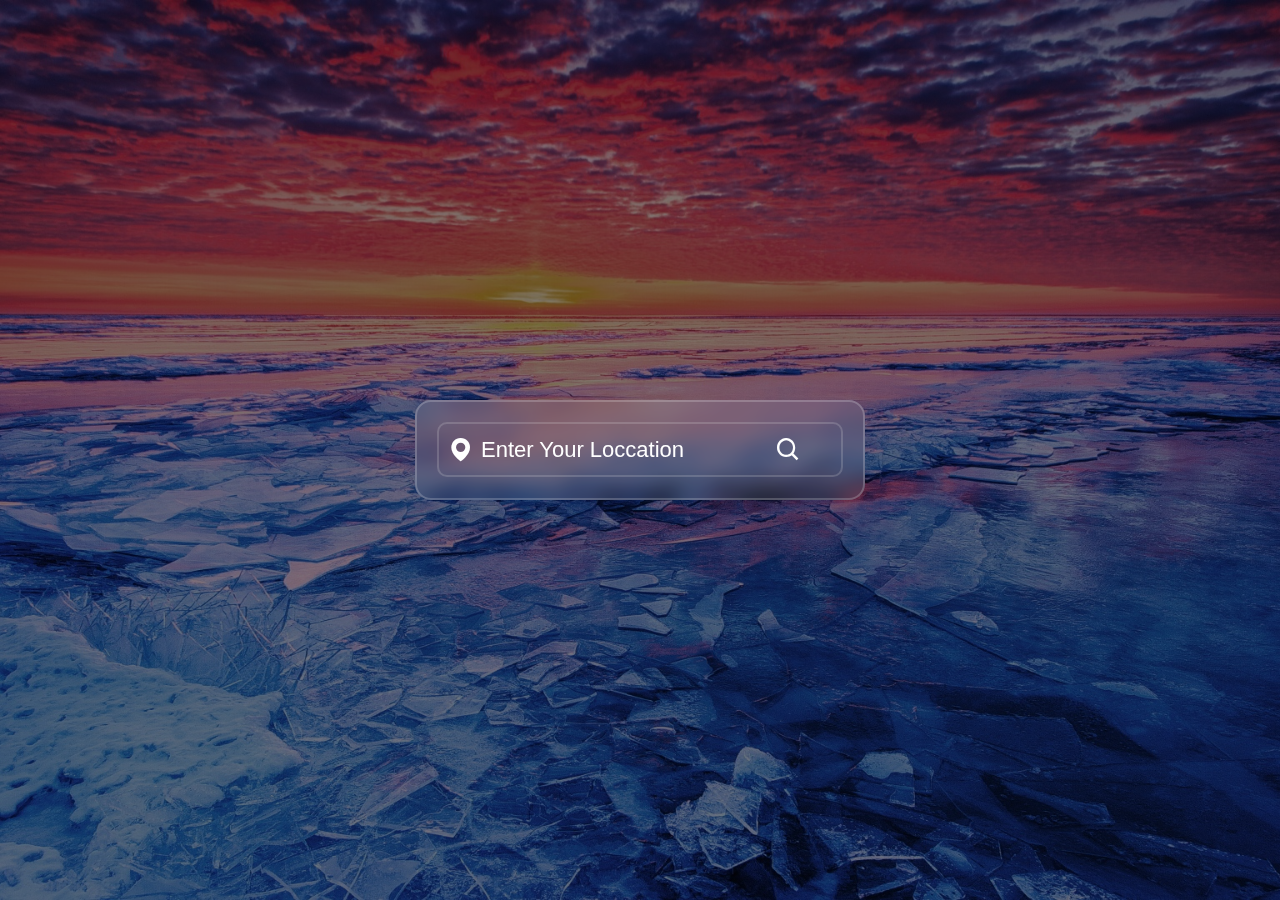
<file: index.html>
<!DOCTYPE html>
<html lang="en">
<head>
    <meta charset="UTF-8">
    <meta name="viewport" content="width=device-width, initial-scale=1.0">
    <title>Document</title>
    <link rel="stylesheet" href="weather.css">
    <link href='https://unpkg.com/boxicons@2.1.4/css/boxicons.min.css' rel='stylesheet'>
    <link rel="stylesheet" href="media.css" />
</head>
<body>
    <div class="main">
        <div class="search-box">
            <i class='bx bxs-map'></i>
            <input type="text" placeholder="enter your loccation">
            <button class="bx bx-search"></button>
        </div>
        <div class="weather-box">
            <div class="box">
                
                    <div class="weather">
                        <img src="images/Copy of logo.png">
                        <div class="temperature">0<span>°C</span></div>
                        <div class="description">Broken Clouds</div>
                    </div>
                
            </div>
        </div>
        

        <div class="weather-details">
            <div class="humidity">
                <i class='bx bx-water'></i>
                <div class="text">
                   
                        <span>0%</span>
                    </div>
                    <p>humidity</p>
                
            </div>

            <div class="wind">
                <i class='bx bxl-tailwind-css'></i>
                <div class="text">
                   
                        <span>0km/h</span>
                    
                    <p>wind speed</p>
                </div>
            </div>
        </div>

        <!-- Added Time Section -->
        <div class="time-box">
            <h2>Current Time</h2>
            <p id="city-time">Loading...</p>

            
        </div>

        
        <!-- Added Sunrise and Sunset Times 
        <div id="sunrise-sunset">
            <p id="sunrise">Sunrise: </p>
            <p id="sunset">Sunset: </p>
        
            </div>-->
        <div class="unable-to-find">
            <div class="box">
                <img src="images/notFind.a4f05adfbaa76e3a9488984065e35657.png">
                <p>Location not found Try again..!</p>
            </div>
        </div>
    </div>

    <script src="weather.js"></script>
</body>
</html>
</file>
<file: weather.css>
*{
    margin: 0;
    padding: 0;
    box-sizing: border-box  ;
    font-family: "poppins",sans-serif;
}

body{
    display: flex;
    justify-content: center;
    align-items: center;
    min-height: 100vh;
    background: linear-gradient(to top,rgba(0,0,0,0.5)50%,rgba(0,0,0,0.5)50%),url(images/Weather-Desktop-Picture.jpg);
    background-size: cover;
    background-position:    center;
}
.main{
position: relative;
width: 450px;
height:     100px;
background:rgba(255, 255, 255, .1);
backdrop-filter: blur(10px);
border: 2px solid rgba(255, 255, 255, .2);
color: #fff;

border-radius: 16px;
padding: 20px;
transition: height .6s ease;
}

.search-box{
    position: relative;
    width: 100%;
    height: 55px;
   
    display: flex;
    align-items: center;
}
.search-box i{
    position: absolute;
    left: 10px;
    font-size: 28px;
}


.search-box input{
    position: absolute;
    width: 100%;
    height: 100%;
    background: transparent;
    border: 2px solid rgba(225, 225, 225, .2);
    outline: none;
    border-radius: 10px;
    font-size: 22px;
    color: white;
    font-weight: 500;
    text-transform: uppercase;
    padding:  0 48px 0 42px;
}

.search-box input::placeholder{
    color: #fff;
    text-transform: capitalize;

}
.search-box button{
    position: absolute;
    right: 0;
    width: 40x;
    height: 100%;
    background: transparent;
    border:     none;
    outline: none;
    font-size: 28px;
    color: #fff;
    padding: 0 40px 0 5px;
    cursor: pointer;
}

.weather-box{
    text-align: center;
    margin: 40px 0;
    font-size: 44px;
}

.weather-box,
.weather-details,
.time-box,
.sunrise-sunset.sunrise,
.sunrise-sunset.sunset,
.unable-to-find{
    overflow: hidden;
    visibility: hidden;
}

.weather-box.active,
.weather-details.active,
.time-box.active,
.sunrise-sunset.active,
.unable-to-find.active{
    visibility: visible;
}
.weather-box .box,
.unable-to-find .box{
    transform: translateY(-100%);
}

.weather-box.active .box,
.unable-to-find.active .box{
    transform: translateY(0%);
    transition:transform 1s  ease;
    transition-delay: .8s ;
}


.weather-box img{
    width: 30%;
}
.weather-box.temperature{
    position: relative;
    font-size: 90px;
    line-height: 1;
    font-weight: 700;
    margin: 20px 0 6px -30px;

}
.weather-box.temperature span{
    position: absolute;
    font-size: 24px;
    margin-left: 4px;
}

.weather-box.description{
    font-size: 22px;
    font-weight: 500;
    text-transform: capitalize;
}

.weather-details{
    position: absolute;
    bottom: 40px;
    left: 0;
    width: 100%;
    padding:  0 20px;
    display: flex;

}
.weather-details  .humidity,
.weather-details  .wind{
    width: 50%;
    display: flex;
    align-items: center;
    transform: translateY(-100%);
}
.weather-details.active  .humidity,
.weather-details.active  .wind{
    transform: translateY(0%);
    transition:transform 1s ease;
    transition-delay:1.2s ;
}
.weather-details.humidity{
    padding-left: 20px;
    justify-content: flex-start;
}
.weather-details.wind{
    padding-right: 20px;
    justify-content: flex-end;
}
.weather-details i{
    font-size: 56px;
    margin-right: 10px;
}

.weather-details span{
    display: inline-block;
    font-size: 22px;

    font-weight: 500;
}

.weather-details p{
    font-size: 14px;
    font-weight: 500;
}

.unable-to-find{
    position: absolute;
    top: 0;
    left: 0;
    width: 100%;
    text-align: center;
    margin-top: 110px;
}
.unable-to-find img{
    width: 65%;
}
.unable-to-find p{
    font-size: 32px;
    font-weight: 500;
   margin-top: 2px;
   color    : orange;
}    

/* CSS for sunrise and sunset */
#sunrise-sunset {
   position: relative;
    margin-left: 20px 0;
    font-size: 22px;
    color: white;
    
}

#sunrise-sunset p {
    font-size: 18px;
    font-weight: 500;
}
</file>
<file: media.css>
/* GENERAL MEDIA QUERIES */

/* Mobile devices (max-width: 768px) */
@media screen and (max-width: 768px) {
    body {
      font-size: 0.9rem;
    }
  
    nav {
      flex-direction: column;
      justify-content: center;
      height: auto;
    }
  
    .nav-links {
      flex-direction: column;
      gap: 1rem;
    }
  
    section {
      margin: 0 1rem;
    }
  
    .section-container {
      flex-direction: column;
      gap: 2rem;
    }
  
    #profile {
      flex-direction: column;
      gap: 2rem;
    }
  
    .section__pic-container {
      height: 200px;
      width: 200px;
    }
  
    #socials-container {
      flex-wrap: wrap;
      gap: 0.5rem;
    }
  
    .btn {
      width: 100%;
    }
  
    .contact-container {
      flex-direction: column;
      height: auto;
      padding: 1rem;
    }
  
    .contact-left {
      width: 100%;
    }
  }
  
  /* Tablets (max-width: 1024px) */
  @media screen and (max-width: 1024px) {
    nav {
      justify-content: space-between;
      padding: 0 1rem;
    }
  
    section {
      margin: 0 5rem;
    }
  
    .section__pic-container {
      height: 300px;
      width: 300px;
    }
  
    .details-container {
      padding: 1rem;
    }
  
    .contact-container {
      padding: 0 2rem;
    }
  }
  
  /* Large desktops (min-width: 1280px) */
  @media screen and (min-width: 1280px) {
    section {
      margin: 0 15rem;
    }
  
    .section-container {
      gap: 6rem;
    }
  }
</file>
